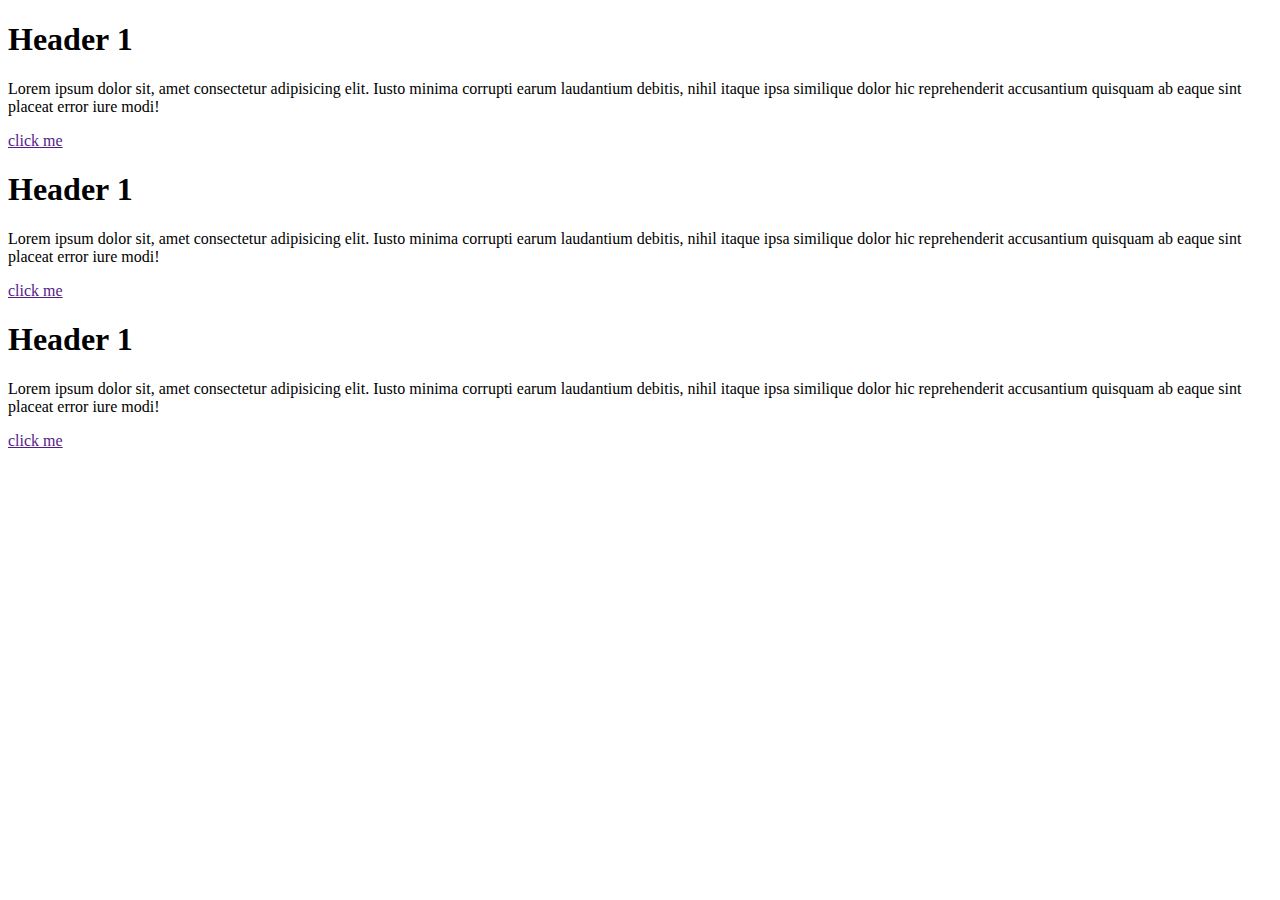
<file: index.html>
<!DOCTYPE html>
<html lang="en">
<head>
    <meta charset="UTF-8">
    <meta http-equiv="X-UA-Compatible" content="IE=edge">
    <meta name="viewport" content="width=device-width, initial-scale=1.0">
    <title>Git Hub</title>
</head>
<body>
    <div class="container">
        <div>
            <h1>Header 1</h1>
            <p>Lorem ipsum dolor sit, amet consectetur adipisicing elit. Iusto minima corrupti earum laudantium debitis, nihil itaque ipsa similique dolor hic reprehenderit accusantium quisquam ab eaque sint placeat error iure modi!</p>
            <a href="">click me</a>
        </div>
        <div>
            <h1>Header 1</h1>
            <p>Lorem ipsum dolor sit, amet consectetur adipisicing elit. Iusto minima corrupti earum laudantium debitis, nihil itaque ipsa similique dolor hic reprehenderit accusantium quisquam ab eaque sint placeat error iure modi!</p>
            <a href="">click me</a>
        </div>
        <div>
            <h1>Header 1</h1>
            <p>Lorem ipsum dolor sit, amet consectetur adipisicing elit. Iusto minima corrupti earum laudantium debitis, nihil itaque ipsa similique dolor hic reprehenderit accusantium quisquam ab eaque sint placeat error iure modi!</p>
            <a href="">click me</a>
        </div>
    </div>
</body>
</html>
</file>
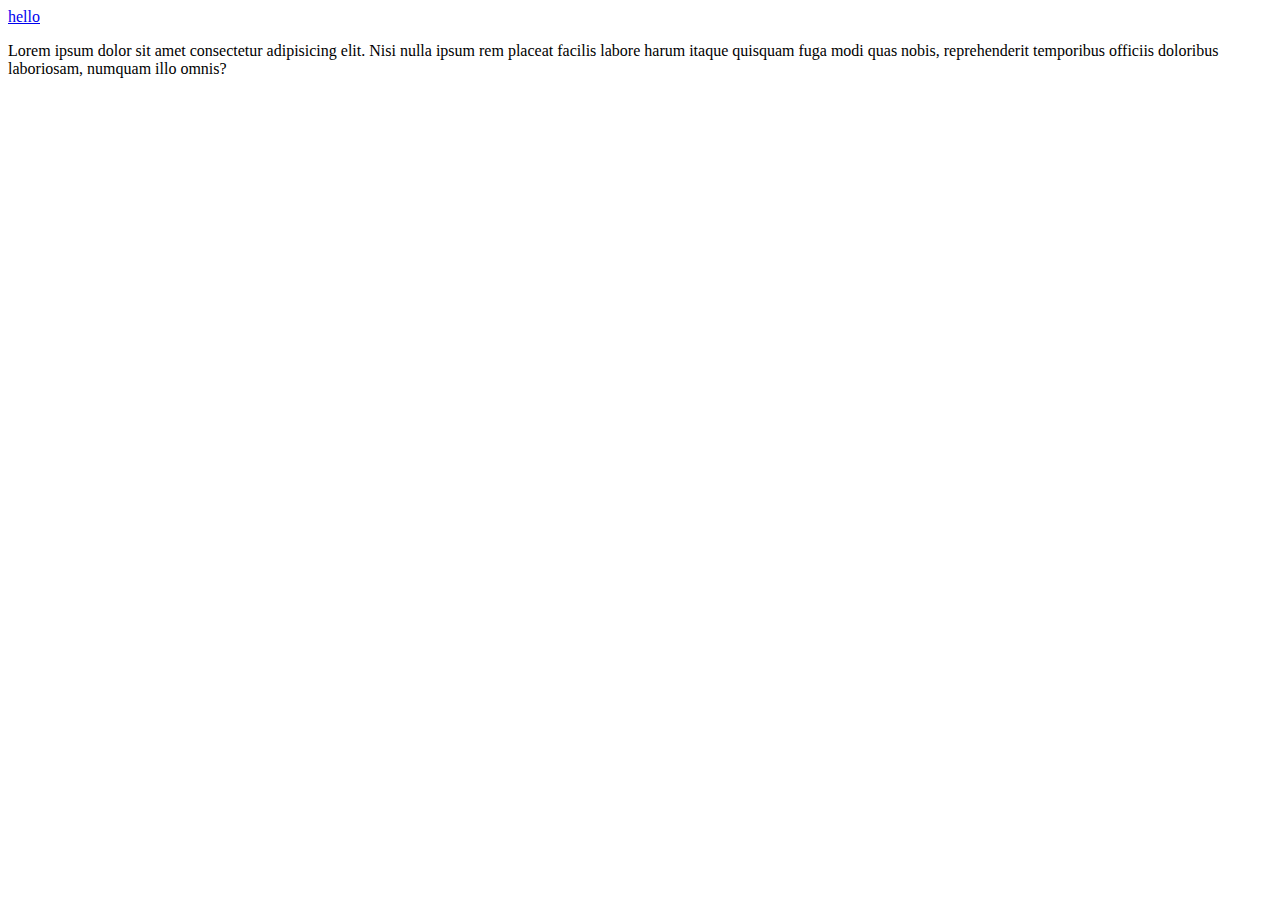
<file: login.html>
<!DOCTYPE html>
<html lang="en">
<head>
    <meta charset="UTF-8">
    <meta http-equiv="X-UA-Compatible" content="IE=edge">
    <meta name="viewport" content="width=device-width, initial-scale=1.0">
    <title>Login Page</title>
</head>
<body>
    <div>
        <a href="#">hello</a>
        <p>Lorem ipsum dolor sit amet consectetur adipisicing elit. Nisi nulla ipsum rem placeat facilis labore harum itaque quisquam fuga modi quas nobis, reprehenderit temporibus officiis doloribus laboriosam, numquam illo omnis?</p>
    </div>
</body>
</html>
</file>
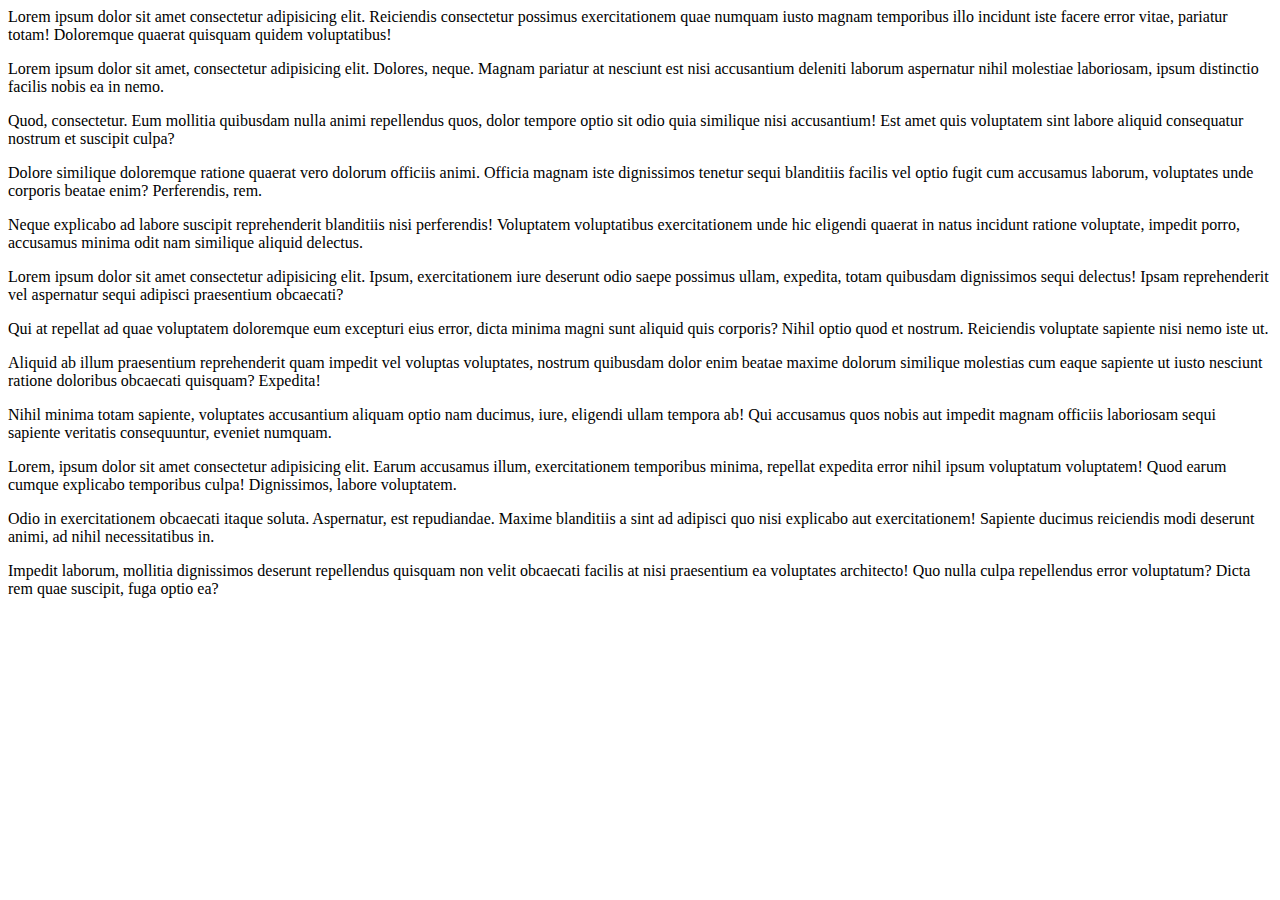
<file: signup.html>
<!DOCTYPE html>
<html lang="en">
<head>
    <meta charset="UTF-8">
    <meta http-equiv="X-UA-Compatible" content="IE=edge">
    <meta name="viewport" content="width=device-width, initial-scale=1.0">
    <title>Document</title>
</head>
<body>
    <div>
        Lorem ipsum dolor sit amet consectetur adipisicing elit. Reiciendis consectetur possimus exercitationem quae numquam iusto magnam temporibus illo incidunt iste facere error vitae, pariatur totam! Doloremque quaerat quisquam quidem voluptatibus!
        <p>Lorem ipsum dolor sit amet, consectetur adipisicing elit. Dolores, neque. Magnam pariatur at nesciunt est nisi accusantium deleniti laborum aspernatur nihil molestiae laboriosam, ipsum distinctio facilis nobis ea in nemo.</p>
        <p>Quod, consectetur. Eum mollitia quibusdam nulla animi repellendus quos, dolor tempore optio sit odio quia similique nisi accusantium! Est amet quis voluptatem sint labore aliquid consequatur nostrum et suscipit culpa?</p>
        <p>Dolore similique doloremque ratione quaerat vero dolorum officiis animi. Officia magnam iste dignissimos tenetur sequi blanditiis facilis vel optio fugit cum accusamus laborum, voluptates unde corporis beatae enim? Perferendis, rem.</p>
    </div>
    <div>
        Neque explicabo ad labore suscipit reprehenderit blanditiis nisi perferendis! Voluptatem voluptatibus exercitationem unde hic eligendi quaerat in natus incidunt ratione voluptate, impedit porro, accusamus minima odit nam similique aliquid delectus.
        <p>Lorem ipsum dolor sit amet consectetur adipisicing elit. Ipsum, exercitationem iure deserunt odio saepe possimus ullam, expedita, totam quibusdam dignissimos sequi delectus! Ipsam reprehenderit vel aspernatur sequi adipisci praesentium obcaecati?</p>
        <p>Qui at repellat ad quae voluptatem doloremque eum excepturi eius error, dicta minima magni sunt aliquid quis corporis? Nihil optio quod et nostrum. Reiciendis voluptate sapiente nisi nemo iste ut.</p>
        <p>Aliquid ab illum praesentium reprehenderit quam impedit vel voluptas voluptates, nostrum quibusdam dolor enim beatae maxime dolorum similique molestias cum eaque sapiente ut iusto nesciunt ratione doloribus obcaecati quisquam? Expedita!</p>
    </div>
    <div>
        Nihil minima totam sapiente, voluptates accusantium aliquam optio nam ducimus, iure, eligendi ullam tempora ab! Qui accusamus quos nobis aut impedit magnam officiis laboriosam sequi sapiente veritatis consequuntur, eveniet numquam.
        <p>Lorem, ipsum dolor sit amet consectetur adipisicing elit. Earum accusamus illum, exercitationem temporibus minima, repellat expedita error nihil ipsum voluptatum voluptatem! Quod earum cumque explicabo temporibus culpa! Dignissimos, labore voluptatem.</p>
        <p>Odio in exercitationem obcaecati itaque soluta. Aspernatur, est repudiandae. Maxime blanditiis a sint ad adipisci quo nisi explicabo aut exercitationem! Sapiente ducimus reiciendis modi deserunt animi, ad nihil necessitatibus in.</p>
        <p>Impedit laborum, mollitia dignissimos deserunt repellendus quisquam non velit obcaecati facilis at nisi praesentium ea voluptates architecto! Quo nulla culpa repellendus error voluptatum? Dicta rem quae suscipit, fuga optio ea?</p>
    </div>
</body>
</html>
</file>
